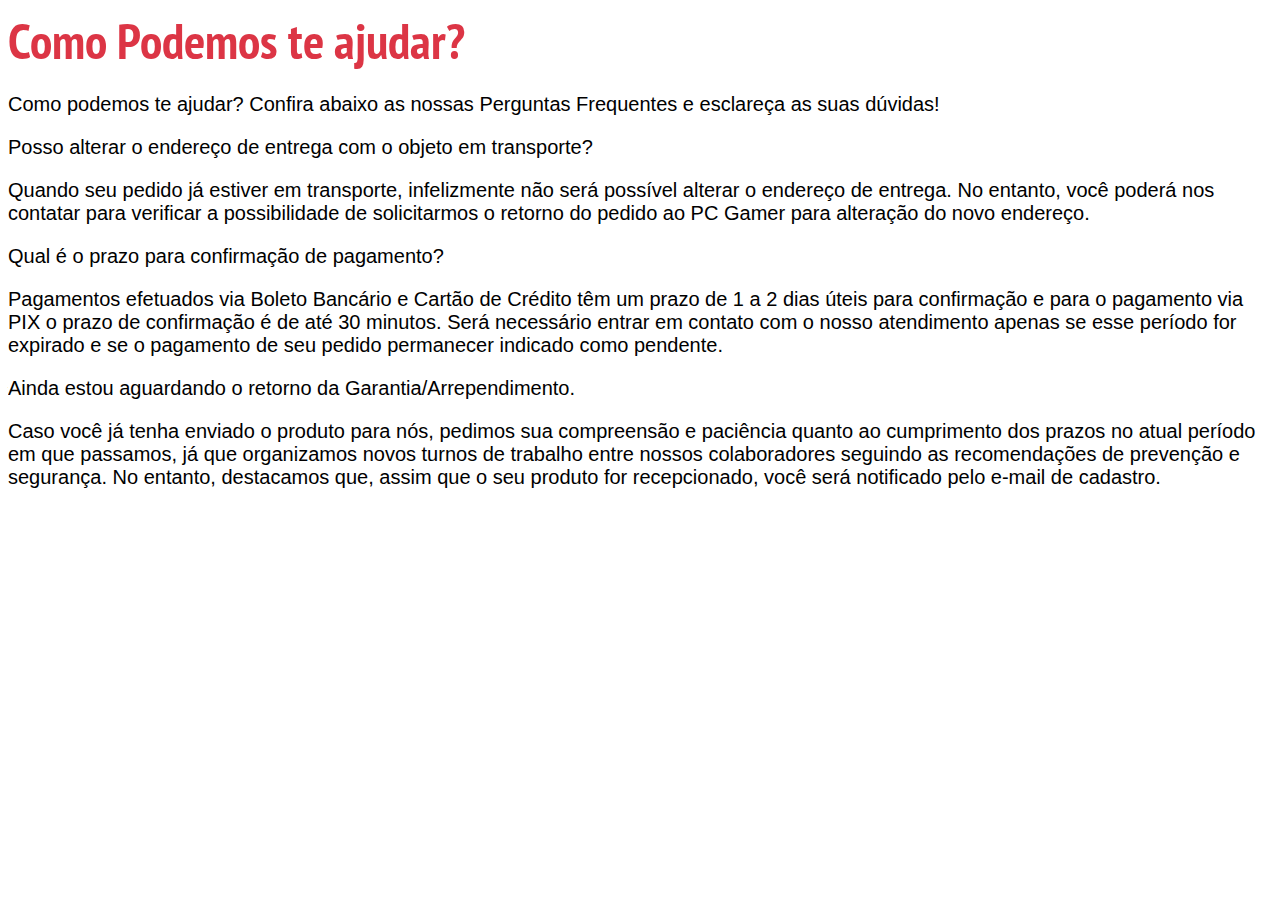
<file: faq.html>
<!DOCTYPE html>
<html lang="en">

<head>
    <meta charset="UTF-8">
    <meta http-equiv="X-UA-Compatible" content="IE=edge">
    <meta name="viewport" content="width=device-width, initial-scale=1.0">
    <link rel="preconnect" href="https://fonts.googleapis.com">
    <link rel="preconnect" href="https://fonts.gstatic.com" crossorigin>
    <link href="https://fonts.googleapis.com/css2?family=Acme&family=PT+Sans+Narrow:wght@400;700&display=swap"
        rel="stylesheet">
    <link href="faq.css" rel="stylesheet">
    <title></title>
</head>

<body>
    <h1>Como Podemos te ajudar?</h1>
    <p>Como podemos te ajudar? Confira abaixo as nossas Perguntas Frequentes e esclareça as suas dúvidas!</p>

    <p>Posso alterar o endereço de entrega com o objeto em transporte?</p>
    <p>Quando seu pedido já estiver em transporte, infelizmente não será possível alterar o endereço de entrega. No
        entanto, você poderá nos contatar para verificar a possibilidade de solicitarmos o retorno do pedido ao PC Gamer
        para alteração do novo endereço.</p>

    <p>Qual é o prazo para confirmação de pagamento?</p>

    <p>Pagamentos efetuados via Boleto Bancário e Cartão de Crédito têm um prazo de 1 a 2 dias úteis para confirmação e
        para o pagamento via PIX o prazo de confirmação é de até 30 minutos. Será necessário entrar em contato com o
        nosso atendimento apenas se esse período for expirado e se o pagamento de seu pedido permanecer indicado como
        pendente.</p>

    <p>Ainda estou aguardando o retorno da Garantia/Arrependimento.</p>

    <p>Caso você já tenha enviado o produto para nós, pedimos sua compreensão e paciência quanto ao cumprimento dos
        prazos no atual período em que passamos, já que organizamos novos turnos de trabalho entre nossos colaboradores
        seguindo as recomendações de prevenção e segurança. No entanto, destacamos que, assim que o seu produto for
        recepcionado, você será notificado pelo e-mail de cadastro.</p>





</body>

</html>
</file>
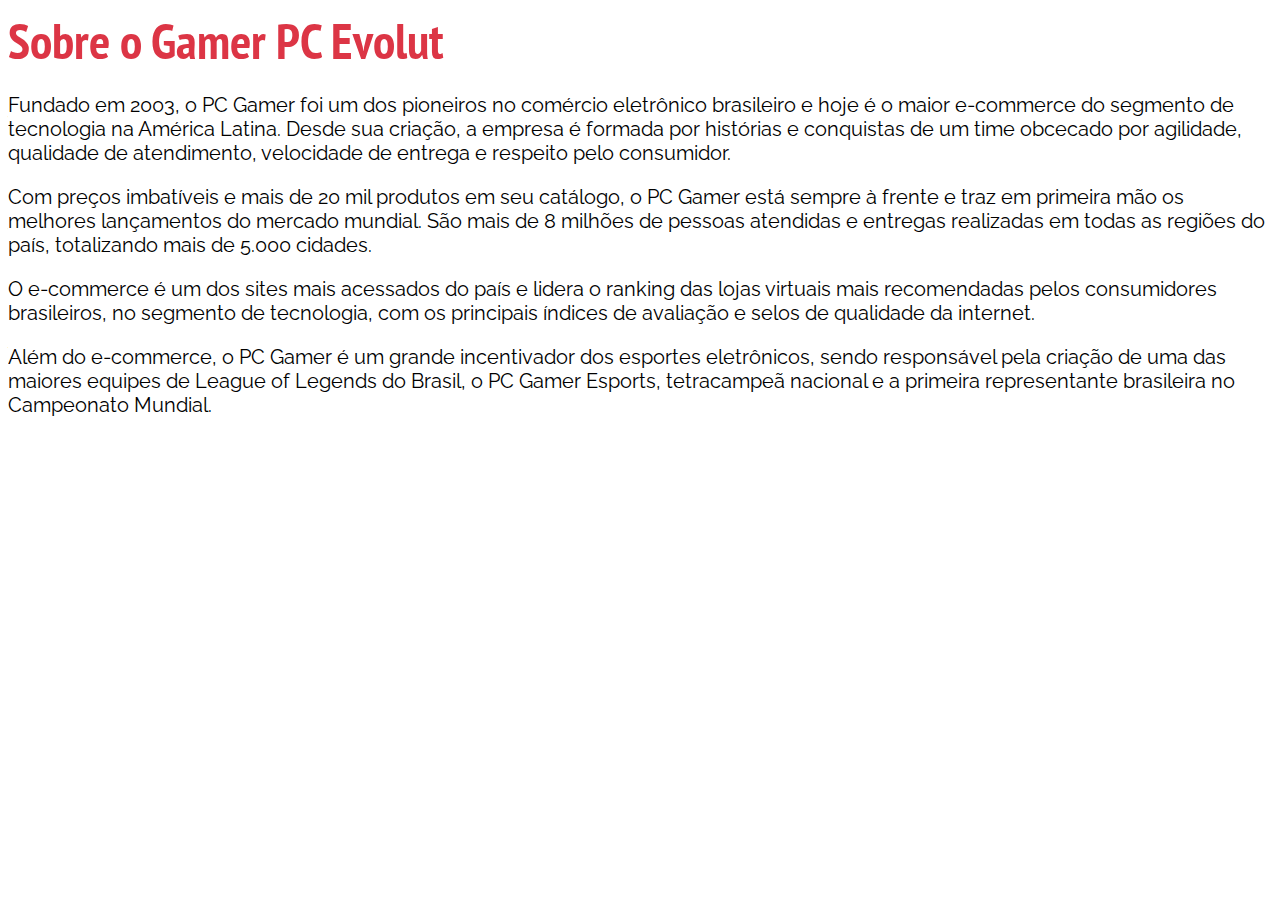
<file: quemsomos.html>
<!DOCTYPE html>
<html lang="en">

<head>
    <meta charset="UTF-8">
    <meta http-equiv="X-UA-Compatible" content="IE=edge">
    <meta name="viewport" content="width=device-width, initial-scale=1.0">
    <title></title>
    <link rel="preconnect" href="https://fonts.gstatic.com" crossorigin>
    <link
        href="https://fonts.googleapis.com/css2?family=Acme&family=PT+Sans+Narrow:wght@400;700&family=Raleway&display=swap"
        rel="stylesheet">
    <link href="quemsomos.css" rel="stylesheet">
</head>

<body>
    <H1>Sobre o Gamer PC Evolut</H1>
    <p>Fundado em 2003, o PC Gamer foi um dos pioneiros no comércio eletrônico brasileiro e hoje é o maior e-commerce do
        segmento de tecnologia na América Latina. Desde sua criação, a empresa é formada por histórias e conquistas de
        um time obcecado por agilidade, qualidade de atendimento, velocidade de entrega e respeito pelo consumidor.</p>

        <p>Com preços imbatíveis e mais de 20 mil produtos em seu catálogo, o PC Gamer está sempre à frente e traz em
        primeira mão os melhores lançamentos do mercado mundial. São mais de 8 milhões de pessoas atendidas e entregas
        realizadas em todas as regiões do país, totalizando mais de 5.000 cidades.</p>

        <p>O e-commerce é um dos sites mais acessados do país e lidera o ranking das lojas virtuais mais recomendadas pelos
        consumidores brasileiros, no segmento de tecnologia, com os principais índices de avaliação e selos de
        qualidade da internet.</p>

        <p>Além do e-commerce, o PC Gamer é um grande incentivador dos esportes eletrônicos, sendo responsável pela criação
        de uma das maiores equipes de League of Legends do Brasil, o PC Gamer Esports, tetracampeã nacional e a primeira
        representante brasileira no Campeonato Mundial.</p>
</body>

</html>
</file>
<file: faq.css>
h1 {
    color: #dc3545;
    font-family: 'PT Sans Narrow', sans-serif;
    font-size: 50px;
    font-style: bold;
    box-sizing: border-box;
    padding: 0;
    margin: 0;
    background-image: url("https://www.milasergamer.com.br/imagem/index/24674520/G/evolut___logo.png");
}

p{
    font-family: 'Raleway', sans-serif;  
     font-size: 20px;
}
</file>
<file: quemsomos.css>
h1 {
    color: #dc3545;
    font-family: 'PT Sans Narrow', sans-serif;
    font-size: 50px;
    font-style: bold;
    box-sizing: border-box;
    padding: 0;
    margin: 0;
    background-image: url("https://www.milasergamer.com.br/imagem/index/24674520/G/evolut___logo.png");
    }

    p{
     font-family: 'Raleway', sans-serif;  
     font-size: 20px;
     
    }
</file>
